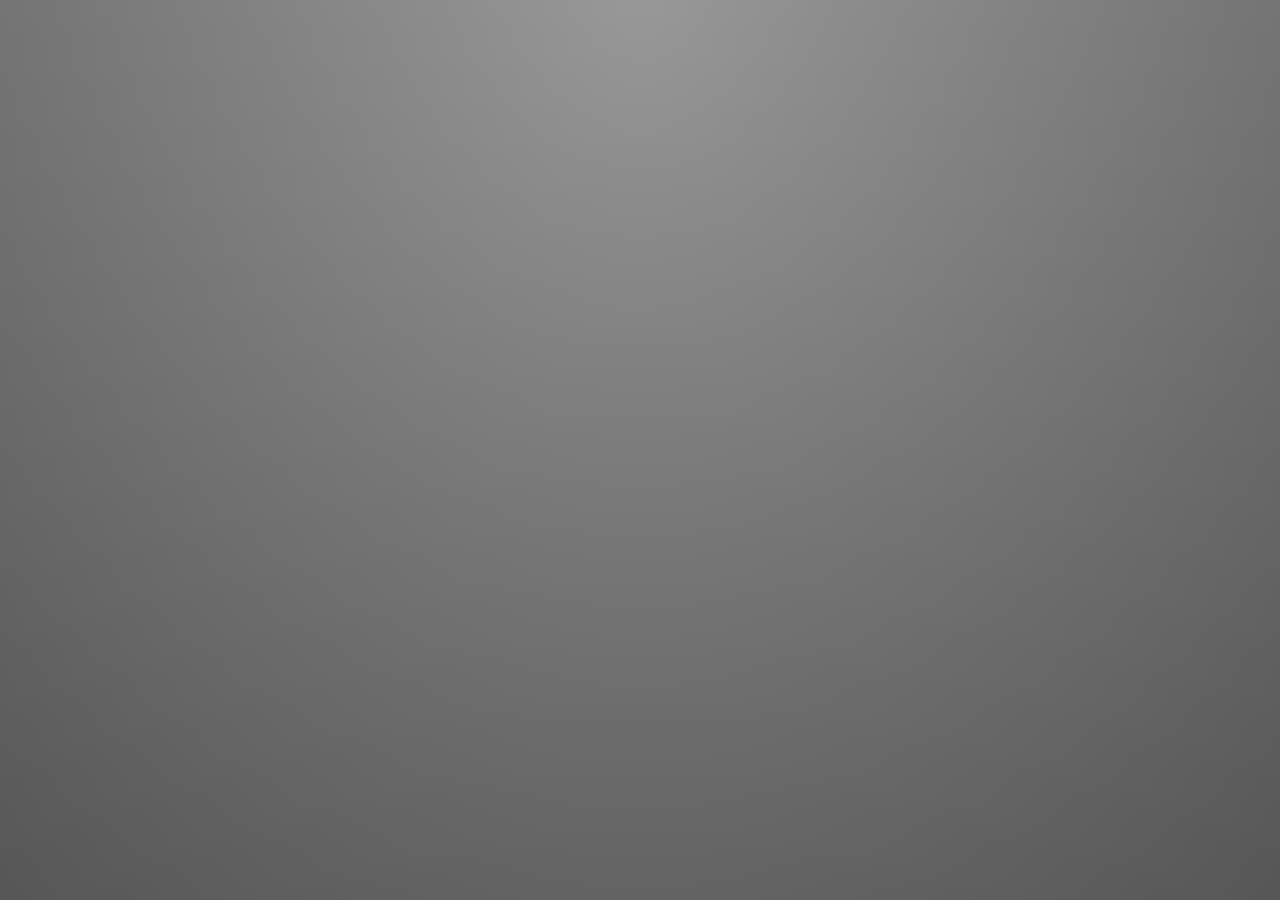
<file: cuatrotales/form/index.html>
<!DOCTYPE html>
<html lang="en">
  <head>
    <meta charset="UTF-8" />
    <meta http-equiv="X-UA-Compatible" content="IE=edge" />
    <meta name="viewport" content="width=device-width, initial-scale=1.0" />
    <title>Login</title>

    <!-- css -->
    <link rel="stylesheet" href="./form.css" />
    <link rel="stylesheet" href="splash.css">

    <!-- font -->
    <link rel="preconnect" href="https://fonts.googleapis.com" />
    <link rel="preconnect" href="https://fonts.gstatic.com" crossorigin />
    <link
      href="https://fonts.googleapis.com/css2?family=Raleway:wght@300;400;600&display=swap"
      rel="stylesheet"
    />
  </head>
  <body>
    <div class="splash">
      <h1 class="fade-in">LOGIN</h1>
    </div>
    <section class="main">
      <figure class="main_figure">
        <img src="./img/medicina.jpg" alt="ilustracion" class="main_img" />
      </figure>
      <div class="main_contact">
        <h2 class="main_title">Hello Again!</h2>
        <p class="main_paragraph">Wellcome back you've been missed!</p>
        <form action="" class="main_form">
          <input
            type="text"
            placeholder="Enter a username"
            class="main_input"
          />
          <input type="text" placeholder="Password" class="main_input" />
          <input
            type="submit"
            submit="Sign In"
            class="main_input main_input_send"
          />
        </form>
        <p class="main_paragraph">Or continue with</p>
        <article class="main_social">
          <a href="#" class="main_link"
            ><img src="./img/google.png" alt="Icon google" class="main_icon"
          /></a>
          <a href="#" class="main_link"
            ><img
              src="./img/logotipo-de-apple.png"
              alt="Icon apple"
              class="main_icon"
          /></a>
          <a href="#" class="main_link"
            ><img
              src="./img/facebook.png"
              alt="Icon facebook"
              class="main_icon"
          /></a>
        </article>
      </div>
    </section>
    <script src="splash.js"></script>
  </body>
</html>
</file>
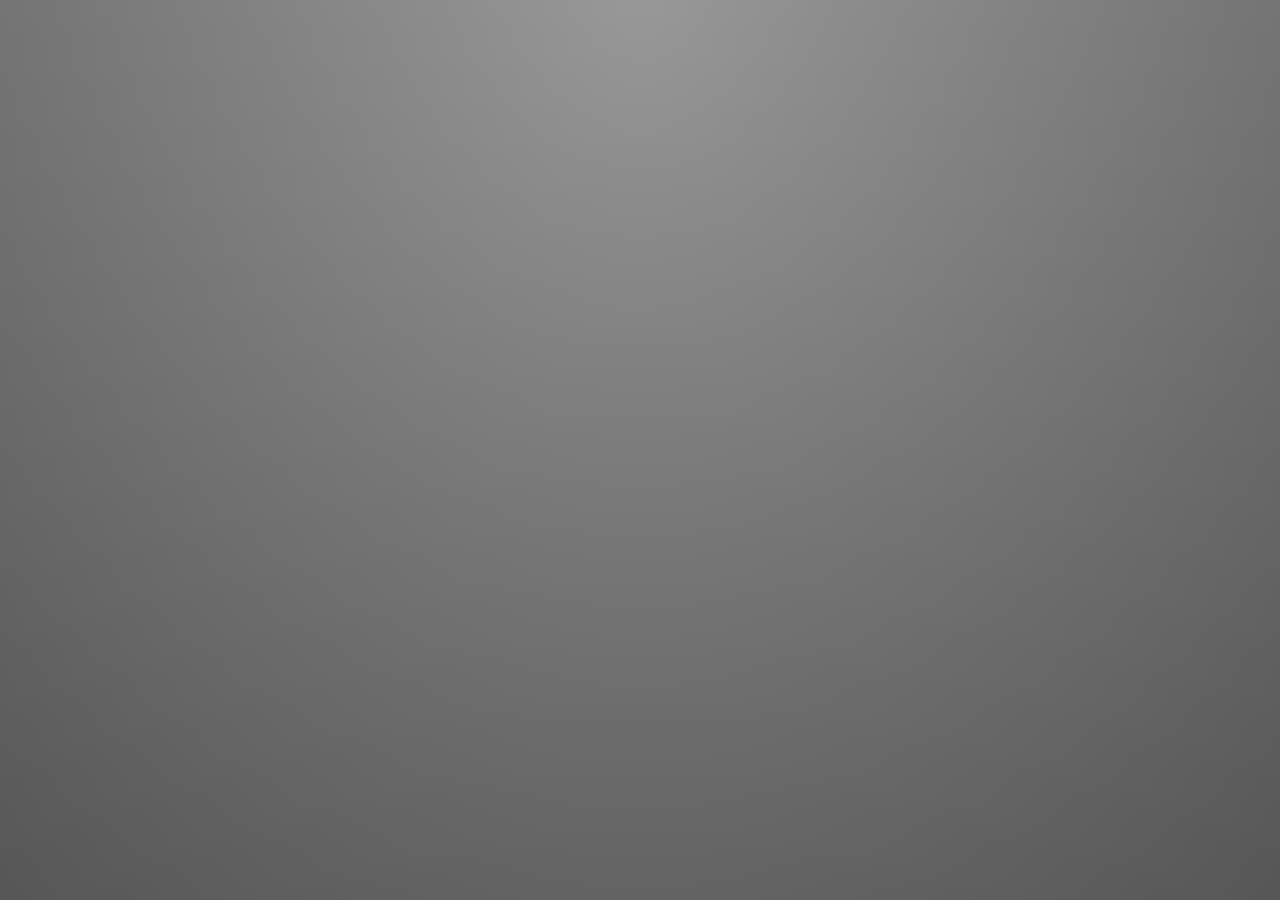
<file: cuatrotales/perfil/index.html>
<!DOCTYPE html>
<html lang="en">
  <head>
    <meta charset="UTF-8" />
    <meta http-equiv="X-UA-Compatible" content="IE=edge" />
    <meta name="viewport" content="width=device-width, initial-scale=1.0" />
    <title>PERFIL</title>
    <!-- css -->
    <link rel="stylesheet" href="splash.css" />
    <!-- bootstrap -->
    <link href="https://cdn.jsdelivr.net/npm/bootstrap@5.0.2/dist/css/bootstrap.min.css" rel="stylesheet" integrity="sha384-EVSTQN3/azprG1Anm3QDgpJLIm9Nao0Yz1ztcQTwFspd3yD65VohhpuuCOmLASjC" crossorigin="anonymous">
  </head>
  <body>
    <div class="splash">
      <h1 class="fade-in">PERFIL</h1>
    </div>
    <section id="perfil" class="my-5">
      <div class="container">
        <div class="row">
          <div class="col-sm-12 col-md-3">
            <!--left col-->
            <div class="text-center">
              <img
                src="img/perfil.png"
                alt="Perfil"
                class="rounded mr-1 w-100"
              />
            </div>
          </div>
          <!--/col-3-->
          <div class="col-sm-12 col-md-9">
            <form>
              <div class="row">
                <div class="col-sm-12 col-md-6">
                  <div class="form-group">
                    <label class="text-primary">Nombres</label>
                    <input
                      type="text"
                      class="form-control"
                      placeholder="Nombres"
                    />
                  </div>
                </div>
                <div class="col-sm-12 col-md-6">
                  <div class="form-group">
                    <label class="text-primary">Apellidos</label>
                    <input
                      type="text"
                      style="text-transform: capitalize"
                      placeholder="Apellidos"
                      class="form-control"
                      require
                    />
                  </div>
                </div>
              </div>
              <div class="row">
                <div class="col-sm-12">
                  <div class="form-group">
                    <label class="text-primary">Cargo</label>
                    <select class="form-control" name="dependencia" require>
                      <option selected>Seleccionar un cargo</option>
                      <option value="Directiva">Directiva</option>
                      <option value="Alumno">Alumno</option>
                    </select>
                  </div>
                </div>
              </div>
              <div class="row">
                <div class="col-sm-12">
                  <div class="form-group">
                    <label class="text-primary">Correo Electronico</label>
                    <input
                      type="email"
                      name="email"
                      style="text-transform: capitalize"
                      placeholder="Correo electronico"
                      class="form-control"
                      require
                    />
                  </div>
                </div>
              </div>
              <div class="row">
                <div class="col-sm12 col-md-6">
                  <div class="form-group">
                    <label class="text-primary">Telefono</label>
                    <input
                      type="text"
                      name="telefono"
                      style="text-transform: capitalize"
                      placeholder="Telefono"
                      class="form-control"
                      require
                    />
                  </div>
                </div>
                <div class="col-sm12 col-md-6">
                  <div class="form-group">
                    <label class="text-primary">Dirección</label>
                    <input
                      type="text"
                      name="direccion"
                      style="text-transform: capitalize"
                      placeholder="Direccion"
                      class="form-control"
                      require
                    />
                  </div>
                </div>
              </div>
              <div class="row">
                <div class="col-sm-12 col-md-6">
                  <div class="form-group">
                    <label class="text-primary">Sexo</label>
                    <select
                      name="nombre"
                      style="text-transform: capitalize"
                      class="form-control"
                      require
                    >
                      <option selected>Seleccione su sexo</option>
                      <option value="Hombre">Hombre</option>
                      <option value="Mujer">Mujer</option>
                    </select>
                  </div>
                </div>
                <div class="col-sm-12 col-md-6">
                  <div class="form-group">
                    <label class="text-primary">Edad</label>
                    <input
                      type="number"
                      name="edad"
                      style="text-transform: capitalize"
                      placeholder="Edad"
                      class="form-control"
                      require
                    />
                  </div>
                </div>
              </div>
              <div class="form-group">
                <label class="text-primary">Seleccione su foto de perfil</label>
                <input
                  type="file"
                  name="image"
                  class="btn btn-transparent text-secondary shadow w-100"
                />
              </div>
              <div class="row">
                <div class="col-sm-12 col-md-6">
                  <div class="form-group">
                    <label class="text-primary">Contraseña</label>
                    <input
                      type="password"
                      name="password"
                      class="form-control"
                      placeholder="Contraseña"
                    />
                  </div>
                </div>
                <div class="col-sm-12 col-md-6">
                  <div class="form-group">
                    <label class="text-primary">Confirmar Contraseña</label>
                    <input
                      type="password"
                      name="confirm_password"
                      class="form-control"
                      placeholder="Repetir contraseña"
                    />
                  </div>
                </div>
              </div>
              <div class="row">
                <div class="col-sm-12">
                  <div class="form-group">
                    <input
                      type="submit"
                      class="btn btn-secondary mt-2"
                      value="Guardar"
                    />
                    <input
                      type="reset"
                      class="btn btn-dark mt-2"
                      value="Borrar"
                    />
                  </div>
                </div>
              </div>
            </form>
          </div>
          <!--/col-9-->
        </div>
        <!--/row-->
      </div>
    </section>
    <!-- script -->
    <script src="./splash.js"></script>
  </body>
</html>
</file>
<file: cuatrotales/form/form.css>
* {
  margin: 0;
  box-sizing: border-box;
}

body {
  font-family: "Raleway", sans-serif;
  min-height: 600px;
  padding: 80px 0;
  background-color: #fff;
  background-repeat: no-repeat;
  display: flex;
}

.main {
  margin: auto;
  width: 90%;
  background-image: linear-gradient(-225deg, #5D9FFF 0%, #B8DCFF 48%, #6BBBFF 100%);
  overflow: hidden;
  padding: 1em;
  border-radius: 1em;
  -webkit-border-radius: 1em;
  -moz-border-radius: 1em;
  -ms-border-radius: 1em;
  -o-border-radius: 1em;
  display: grid;
  grid-auto-rows: max-content;
  grid-template-columns: repeat(auto-fit, minmax(310px, 1fr));
  gap: 0.6em;
  animation: mostrar 1.5s ease-in-out;
  -webkit-animation: mostrar 1.5s ease-in-out;
}

@keyframes mostrar {
  0% {
    opacity: 0;
  }

  100% {
    opacity: 1;
  }
}

.main_figure {
  overflow: hidden;
  border-radius: 1em;
  -webkit-border-radius: 1em;
  -moz-border-radius: 1em;
  -ms-border-radius: 1em;
  -o-border-radius: 1em;
  background-color: #fff;
  display: flex;
}

.main_img {
  margin: auto;
  width: 80%;
  max-width: 60vh;
}

.main_contact {
  display: flex;
  flex-direction: column;
  justify-content: center;
  gap: 1.5em;
  padding: 3em 0.7em;
  text-align: center;
}

.main_form {
  display: grid;
  justify-items: center;
  gap: 1.5em;
}

.main_input {
  width: 80%;
  max-width: 500px;
  outline: none;
  border: none;
  padding: 1em;
  font: inherit;
  border-radius: 0.6em;
  -webkit-border-radius: 0.6em;
  -moz-border-radius: 0.6em;
  -ms-border-radius: 0.6em;
  -o-border-radius: 0.6em;
}

.main_input_send {
  background-color: #dc3f31;
  color: #fff;
  font-weight: 600;
}

.main_title {
  font-size: 2.3rem;
}

.main_paragraph {
  margin: 0.3em 0;
}

.main_social {
  display: grid;
  grid-auto-flow: column;
  justify-content: center;
  grid-auto-columns: max-content;
  gap: 1em;
}

.main_link {
  border: 1px solid #fff;
  border-radius: 10px;
  -webkit-border-radius: 10px;
  -moz-border-radius: 10px;
  -ms-border-radius: 10px;
  -o-border-radius: 10px;
  padding: .6em 1.5em;
}

.main_link:hover {
  background-color: #fff;
}

.main_icon {
  width: 30px;
  height: 30px;
}
</file>
<file: cuatrotales/form/splash.css>
.splash {
  position: fixed;
  top: 0;
  left: 0;
  width: 100%;
  height: 100vh;
  background: linear-gradient(
      to bottom,
      rgba(255, 255, 255, 0.15) 0%,
      rgba(0, 0, 0, 0.15) 100%
    ),
    radial-gradient(
        at top center,
        rgba(255, 255, 255, 0.4) 0%,
        rgba(0, 0, 0, 0.4) 120%
      )
      #989898;
  background-blend-mode: multiply, multiply;
  z-index: 200;
  color: white;
  text-align: center;
  line-height: 90vh;
}
.splash.display-none {
  position: fixed;
  opacity: 0;
  top: 0;
  left: 0;
  width: 100%;
  height: 100vh;
  background: linear-gradient(
      to bottom,
      rgba(255, 255, 255, 0.15) 0%,
      rgba(0, 0, 0, 0.15) 100%
    ),
    radial-gradient(
        at top center,
        rgba(255, 255, 255, 0.4) 0%,
        rgba(0, 0, 0, 0.4) 120%
      )
      #989898;
  background-blend-mode: multiply, multiply;
  z-index: -10;
  color: white;
  text-align: center;
  line-height: 90vh;
  transition: all 0.5s;
  -webkit-transition: all 0.5s;
  -moz-transition: all 0.5s;
  -ms-transition: all 0.5s;
  -o-transition: all 0.5s;
}
@keyframes fadeIn {
  to {
    opacity: 1;
  }
}

.fade-in {
  opacity: 0;
  animation: fadeIn 1s ease-in forwards;
  -webkit-animation: fadeIn 1s ease-in forwards;
}
</file>
<file: cuatrotales/perfil/splash.css>
* {
  margin: 0;
  padding: 0;
  box-sizing: border-box;
}

body {
  background-image: linear-gradient(135deg, #f5f7fa 0%, #c3cfe2 100%);
}

.splash {
  position: fixed;
  top: 0;
  left: 0;
  width: 100%;
  height: 100vh;
  background: linear-gradient(
      to bottom,
      rgba(255, 255, 255, 0.15) 0%,
      rgba(0, 0, 0, 0.15) 100%
    ),
    radial-gradient(
        at top center,
        rgba(255, 255, 255, 0.4) 0%,
        rgba(0, 0, 0, 0.4) 120%
      )
      #989898;
  background-blend-mode: multiply, multiply;
  z-index: 200;
  color: white;
  text-align: center;
  line-height: 90vh;
}
.splash.display-none {
  position: fixed;
  opacity: 0;
  top: 0;
  left: 0;
  width: 100%;
  height: 100vh;
  background: linear-gradient(
      to bottom,
      rgba(255, 255, 255, 0.15) 0%,
      rgba(0, 0, 0, 0.15) 100%
    ),
    radial-gradient(
        at top center,
        rgba(255, 255, 255, 0.4) 0%,
        rgba(0, 0, 0, 0.4) 120%
      )
      #989898;
  background-blend-mode: multiply, multiply;
  z-index: -10;
  color: white;
  text-align: center;
  line-height: 90vh;
  transition: all 0.5s;
  -webkit-transition: all 0.5s;
  -moz-transition: all 0.5s;
  -ms-transition: all 0.5s;
  -o-transition: all 0.5s;
}
@keyframes fadeIn {
  to {
    opacity: 1;
  }
}

.fade-in {
  opacity: 0;
  animation: fadeIn 1s ease-in forwards;
  -webkit-animation: fadeIn 1s ease-in forwards;
}
</file>
